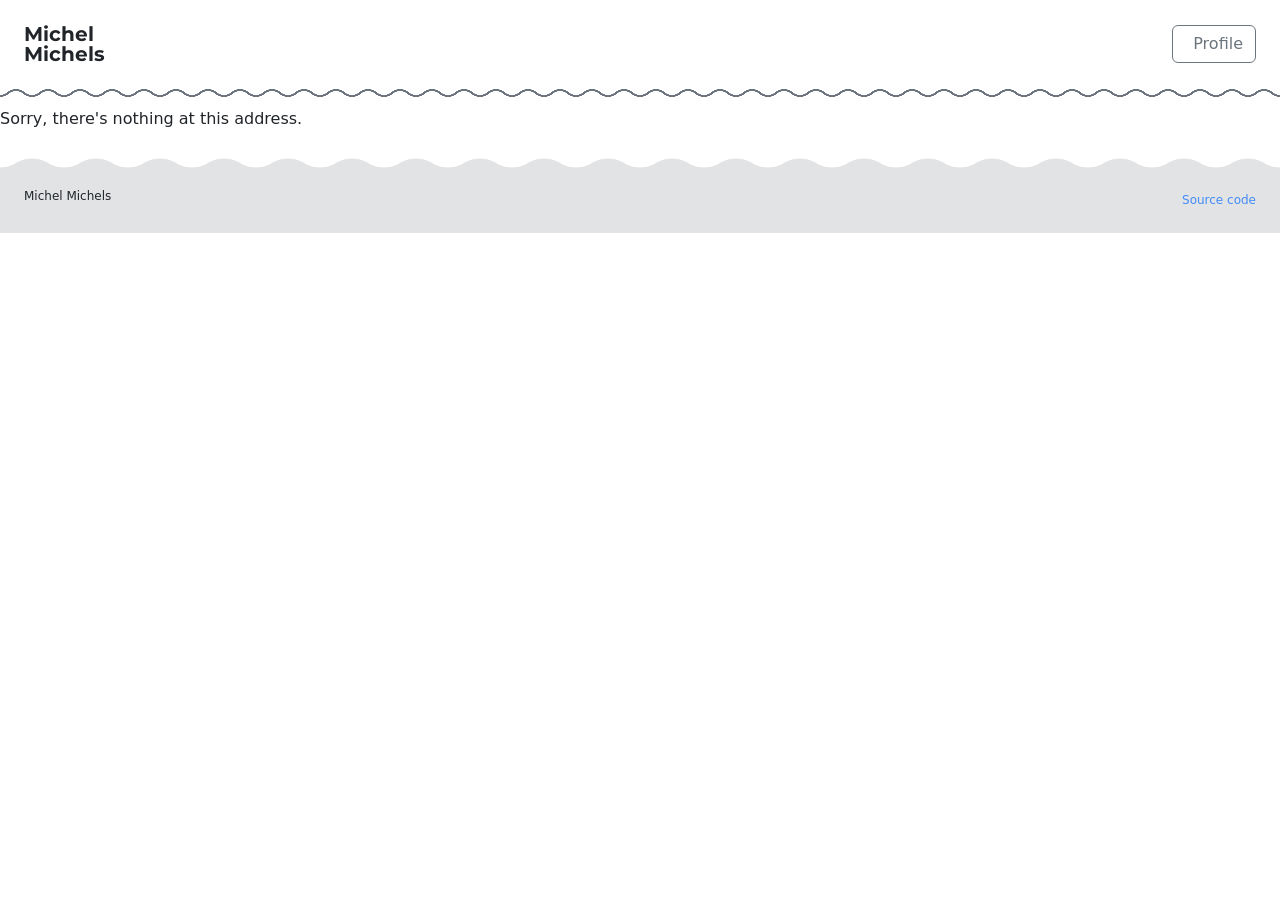
<file: BlazorDemoSite/wwwroot/index.html>
<!DOCTYPE html>
<html lang="en">

<head>
    <meta charset="utf-8" />
    <meta name="viewport" content="width=device-width, initial-scale=1.0" />
    <title>BlazorDemoSite</title>
    <base href="/" />
    <link rel="stylesheet" href="lib/bootstrap/dist/css/bootstrap.min.css" />
    <link rel="stylesheet" href="css/app.css" />
    <link rel="icon" type="image/png" href="favicon.png" />
    <link href="BlazorDemoSite.styles.css" rel="stylesheet" />
</head>

<body>
    <div id="app">
        <svg class="loading-progress">
            <circle r="40%" cx="50%" cy="50%" />
            <circle r="40%" cx="50%" cy="50%" />
        </svg>
        <div class="loading-progress-text"></div>
    </div>

    <div id="blazor-error-ui">
        An unhandled error has occurred.
        <a href="." class="reload">Reload</a>
        <span class="dismiss">🗙</span>
    </div>
    <script src="_framework/blazor.webassembly.js"></script>
</body>

</html>
</file>
<file: BlazorDemoSite/wwwroot/css/app.css>
#blazor-error-ui {
    color-scheme: light only;
    background: lightyellow;
    bottom: 0;
    box-shadow: 0 -1px 2px rgba(0, 0, 0, 0.2);
    box-sizing: border-box;
    display: none;
    left: 0;
    padding: 0.6rem 1.25rem 0.7rem 1.25rem;
    position: fixed;
    width: 100%;
    z-index: 1000;
}

    #blazor-error-ui .dismiss {
        cursor: pointer;
        position: absolute;
        right: 0.75rem;
        top: 0.5rem;
    }

.blazor-error-boundary {
    background: url([data-uri]) no-repeat 1rem/1.8rem, #b32121;
    padding: 1rem 1rem 1rem 3.7rem;
    color: white;
}

    .blazor-error-boundary::after {
        content: "An error has occurred."
    }

.loading-progress {
    position: relative;
    display: block;
    width: 8rem;
    height: 8rem;
    margin: 20vh auto 1rem auto;
}

    .loading-progress circle {
        fill: none;
        stroke: #e0e0e0;
        stroke-width: 0.6rem;
        transform-origin: 50% 50%;
        transform: rotate(-90deg);
    }

        .loading-progress circle:last-child {
            stroke: #1b6ec2;
            stroke-dasharray: calc(3.141 * var(--blazor-load-percentage, 0%) * 0.8), 500%;
            transition: stroke-dasharray 0.05s ease-in-out;
        }

.loading-progress-text {
    position: absolute;
    text-align: center;
    font-weight: bold;
    inset: calc(20vh + 3.25rem) 0 auto 0.2rem;
}

    .loading-progress-text:after {
        content: var(--blazor-load-percentage-text, "Loading");
    }

code {
    color: #c02d76;
}

.form-floating > .form-control-plaintext::placeholder, .form-floating > .form-control::placeholder {
    color: var(--bs-secondary-color);
    text-align: end;
}

.form-floating > .form-control-plaintext:focus::placeholder, .form-floating > .form-control:focus::placeholder {
    text-align: start;
}

/* Custom */
@font-face {
    font-family: 'Montserrat';
    font-style: normal;
    font-weight: 400;
    src: url('fonts/Montserrat-Bold.ttf') format('truetype');
    font-display: swap;
}

body {
    overflow-y: scroll;
}

h1, h2, h3, h4, h5, h6 {
    font-family: 'Montserrat', 'sans-serif';
}

a {
    text-decoration: none;
}

.wavy-line {
    --s: 8px; /* size of the wave */
    --b: 2px; /* thickness of the line */
    --m: 1.2; /* curvature of the wave [0 2] */

    --R: calc(var(--s)*sqrt(var(--m)*var(--m) + 1) + var(--b)/2);
    height: calc(2*var(--R));
    width: 100%;
    --_g: #0000 calc(99% - var(--b)), #000 calc(101% - var(--b)) 99%, #0000 101%;
    mask: radial-gradient(var(--R) at left 50% bottom calc(-1*var(--m)*var(--s)), var(--_g)) calc(50% - 2*var(--s)) calc(50% - var(--s)/2 - var(--b)/2)/calc(4*var(--s)) calc(var(--s) + var(--b)) repeat-x, radial-gradient(var(--R) at left 50% top calc(-1*var(--m)*var(--s)),var(--_g)) 50% calc(50% + var(--s)/2 + var(--b)/2)/calc(4*var(--s)) calc(var(--s) + var(--b)) repeat-x;
}

.name-char {
    transition: 0.25s all;
    transition-delay: 2s;
}

    .name-char:hover {
        transition-delay: 0s;
    }

/* 4-bit colors */
.c-4-0:hover {
    color: rgb(255, 255, 255);
}

.c-4-1:hover {
    color: rgb(170, 170, 170);
}

.c-4-2:hover {
    color: rgb(85, 85, 85);
}

.c-4-3:hover {
    color: rgb(0, 0, 0);
}

.c-4-4:hover {
    color: rgb(255, 255, 85);
}

.c-4-5:hover {
    color: rgb(0, 170, 0);
}

.c-4-6:hover {
    color: rgb(85, 255, 85);
}

.c-4-7:hover {
    color: rgb(255, 85, 85);
}

.c-4-8:hover {
    color: rgb(170, 0, 0);
}

.c-4-9:hover {
    color: rgb(170, 85, 0);
}

.c-4-10:hover {
    color: rgb(170, 0, 170);
}

.c-4-11:hover {
    color: rgb(255, 85, 255);
}

.c-4-12:hover {
    color: rgb(85, 255, 255);
}

.c-4-13:hover {
    color: rgb(0, 170, 170);
}

.c-4-14:hover {
    color: rgb(0, 0, 170);
}

.c-4-15:hover {
    color: rgb(85, 85, 255);
}

.waves-top {
    --mask: radial-gradient(30.87px at 50% 42.4px,#000 99%,#0000 101%) calc(50% - 32px) 0/64px 100%, radial-gradient(30.87px at 50% -26.4px,#0000 99%,#000 101%) 50% 16px/64px 100% repeat-x;
    -webkit-mask: var(--mask);
    mask: var(--mask);
}
</file>
